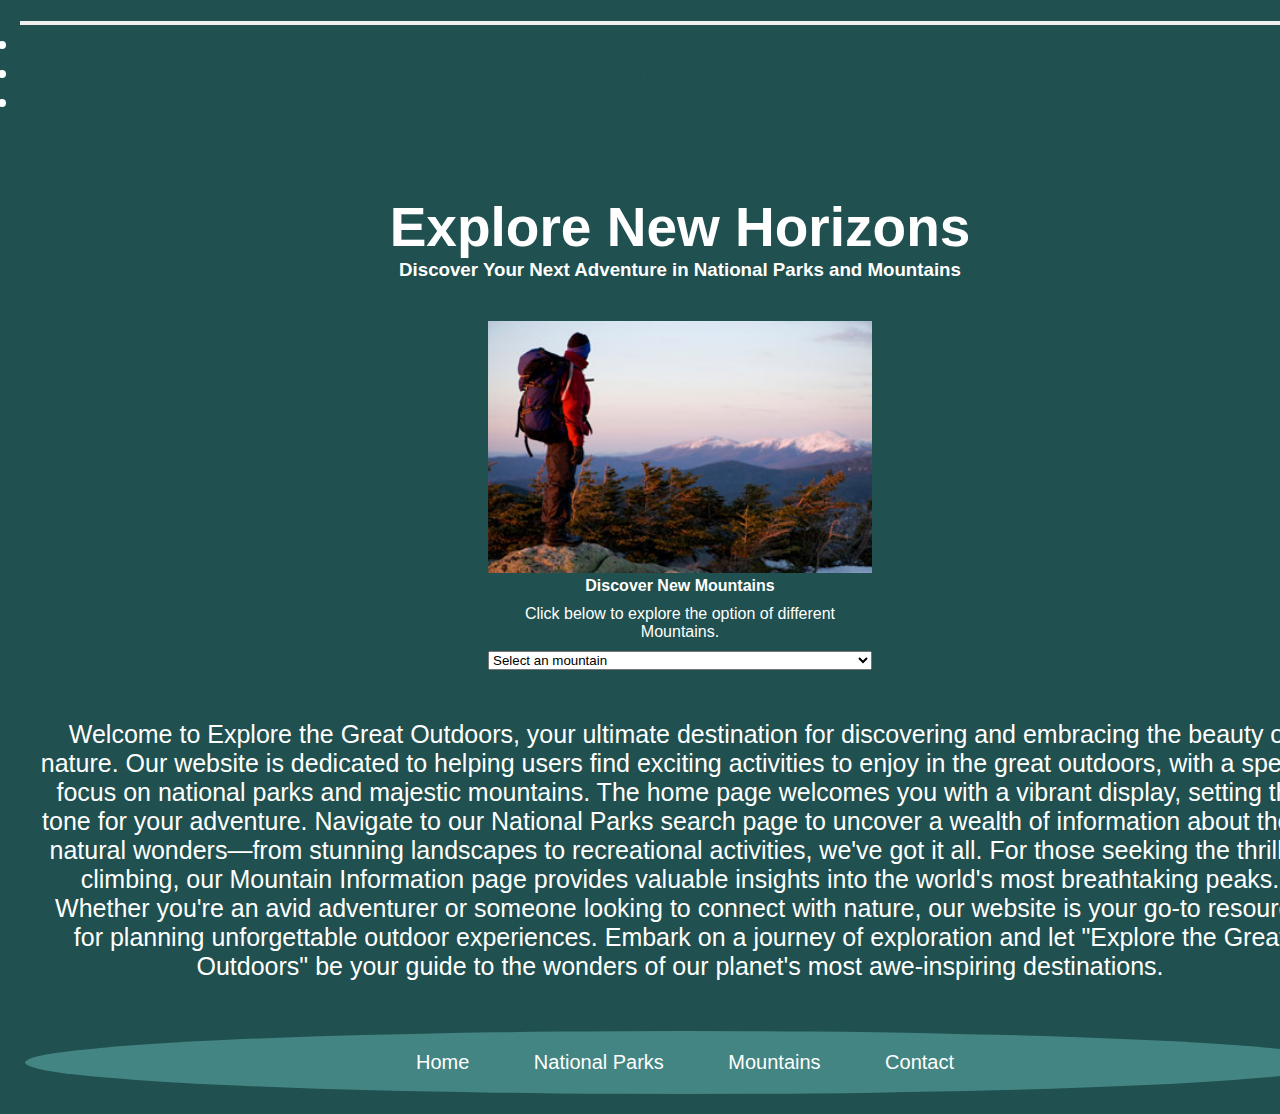
<file: HTML files/mountainsInfo.html>
<!DOCTYPE html>
<html lang="en">
<head>
    <meta charset="UTF-8">
    <meta name="viewport" content="width=device-width, initial-scale=1.0">
    <link href="https://cdn.jsdelivr.net/npm/bootstrap@5.3.2/dist/css/bootstrap.min.css" rel="stylesheet" integrity="sha384-T3c6CoIi6uLrA9TneNEoa7RxnatzjcDSCmG1MXxSR1GAsXEV/Dwwykc2MPK8M2HN" crossorigin="anonymous">
    <script src="https://cdn.jsdelivr.net/npm/bootstrap@5.3.2/dist/js/bootstrap.bundle.min.js" integrity="sha384-C6RzsynM9kWDrMNeT87bh95OGNyZPhcTNXj1NW7RuBCsyN/o0jlpcV8Qyq46cDfL" crossorigin="anonymous"></script>
    <link
      rel="stylesheet"
      href="https://cdn.jsdelivr.net/npm/bootstrap-icons@1.11.1/font/bootstrap-icons.css"
    />


    <title>National Parks</title>
</head>
<body>
    <header>
        <nav class="navbar navbar-expand-lg border-bottom border-body bg-light">
            <div class="container-fluid">
                <button class="navbar-toggler" type="button" data-bs-toggle="collapse" data-bs-target="#navbarText" aria-controls="navbarText" aria-expanded="false" aria-label="Toggle navigation">
                    <span class="navbar-toggler-icon"></span>
                </button>
                <div class="collapse navbar-collapse" id="navbarText">
                    <ul class="navbar-nav me-auto mb-2 mb-lg-0">
                        <li class="nav-item">
                            <a class="nav-link active" aria-current="page" href="/HTML files/index.html">Home</a>
                        </li>
                        <li class="nav-item">
                            <a class="nav-link " href="/HTML files/nationalParks.html">National Parks</a>
                        </li>
                        <li class="nav-item">
                            <a class="nav-link " href="/HTML files/mountainsInfo.html">Mountains</a>
                        </li>
                    </ul>
                </div>
            </div>
        </nav>
    </header>

    <main>

        <h1> Explore New Horizons </h1>
        <h3>Discover Your Next Adventure in National Parks and Mountains </h3>
    
        <div class="card container-fluid" style="width: 30%; margin: 20px auto;">
            <img class="card-img-top" src="/enjoy-the-outdoors/images/Bond-StoryImage_3.jpg" alt="Card image cap">
            <div class="card-body">
                <h4 class="card-title">Discover New Mountains</h4>
                <p class="card-text" style="font-size:medium">Click below to explore the option of different Mountains. </p>
                
            <!--- Selection option  -->
            <div class="mb-12">
                <select id="mountainSelect" class="form-select" aria-label="Default select">
                    <option selected>Select an mountain</option>
                </select>
            </div>
            <p id="description" class="mountain-info"></p>
            </div>
        </div>

    
       <section>
        <p>Welcome to Explore the Great Outdoors, your ultimate destination for discovering and embracing the beauty of nature. Our website is dedicated to helping users find exciting activities to enjoy in the great outdoors, with a special focus on national parks and majestic mountains. The home page welcomes you with a vibrant display, setting the tone for your adventure. Navigate to our National Parks search page to uncover a wealth of information about these natural wonders—from stunning landscapes to recreational activities, we've got it all. For those seeking the thrill of climbing, our Mountain Information page provides valuable insights into the world's most breathtaking peaks. Whether you're an avid adventurer or someone looking to connect with nature, our website is your go-to resource for planning unforgettable outdoor experiences. Embark on a journey of exploration and let "Explore the Great Outdoors" be your guide to the wonders of our planet's most awe-inspiring destinations.</p>
       </section> 
    </main>


    <footer>
        <nav>
            <ul>
                <li><a href="/HTML files/index.html">Home</a></li>
                <li><a href="/HTML files/nationalParks.html">National Parks</a></li>
                <li><a href="/HTML files/mountainsInfo.html">Mountains</a></li>
                <li><a href="#">Contact</a></li>
            </ul>
        </nav>
    </footer>

    <link rel="stylesheet" href="/Css  Styles/mountains.css"/>
    <script src="/Scripts File/mountainsInfo.js"></script>
</body>
</html>
</file>
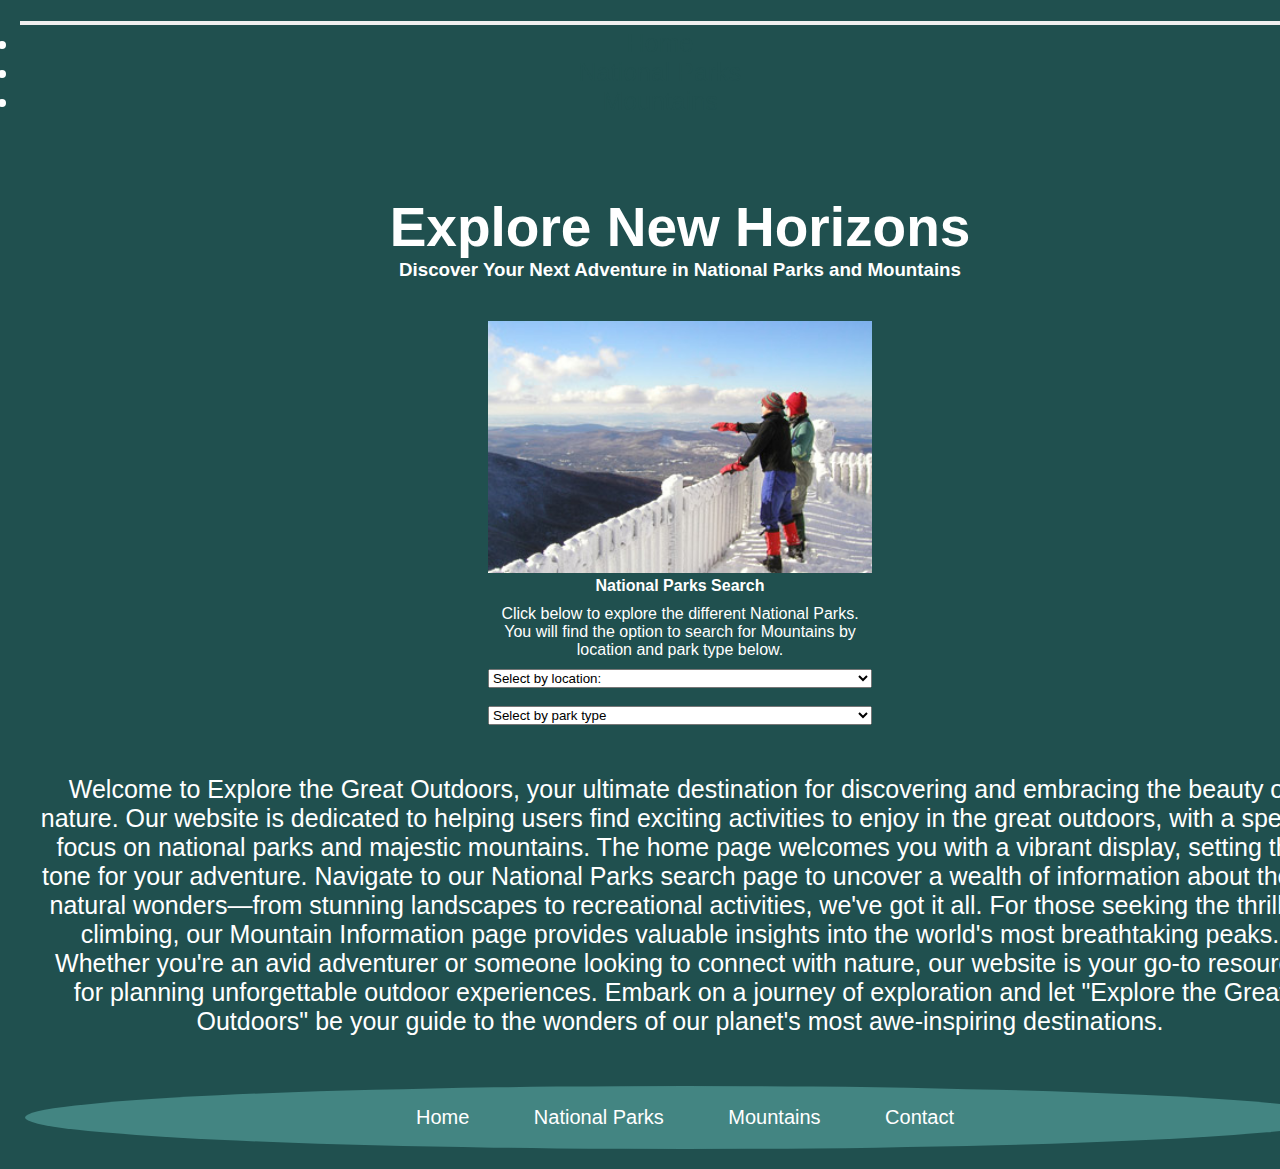
<file: HTML files/nationalParks.html>
<!DOCTYPE html>
<html lang="en">
<head>
    <meta charset="UTF-8">
    <meta name="viewport" content="width=device-width, initial-scale=1.0">
    <link href="https://cdn.jsdelivr.net/npm/bootstrap@5.3.2/dist/css/bootstrap.min.css" rel="stylesheet" integrity="sha384-T3c6CoIi6uLrA9TneNEoa7RxnatzjcDSCmG1MXxSR1GAsXEV/Dwwykc2MPK8M2HN" crossorigin="anonymous">
    <script src="https://cdn.jsdelivr.net/npm/bootstrap@5.3.2/dist/js/bootstrap.bundle.min.js" integrity="sha384-C6RzsynM9kWDrMNeT87bh95OGNyZPhcTNXj1NW7RuBCsyN/o0jlpcV8Qyq46cDfL" crossorigin="anonymous"></script>
    <link
      rel="stylesheet"
      href="https://cdn.jsdelivr.net/npm/bootstrap-icons@1.11.1/font/bootstrap-icons.css"
    />


    <title>National Parks</title>
</head>
<body>
    <header>
        <nav class="navbar navbar-expand-lg border-bottom border-body bg-light">
            <div class="container-fluid">
                <button class="navbar-toggler" type="button" data-bs-toggle="collapse" data-bs-target="#navbarText" aria-controls="navbarText" aria-expanded="false" aria-label="Toggle navigation">
                    <span class="navbar-toggler-icon"></span>
                </button>
                <div class="collapse navbar-collapse" id="navbarText">
                    <ul class="navbar-nav me-auto mb-2 mb-lg-0">
                        <li class="nav-item">
                            <a class="nav-link active" aria-current="page" href="/HTML files/index.html">Home</a>
                        </li>
                        <li class="nav-item">
                            <a class="nav-link " href="/HTML files/nationalParks.html">National Parks</a>
                        </li>
                        <li class="nav-item">
                            <a class="nav-link " href="/HTML files/mountainsInfo.html">Mountains</a>
                        </li>
                    </ul>
                </div>
            </div>
        </nav>
    </header>

    <main>

        <h1> Explore New Horizons </h1>
        <h3>Discover Your Next Adventure in National Parks and Mountains </h3>
    
        <!-- <video autoplay muted loop class="object-fit-contain img-fluid w-100" src="/enjoy-the-outdoors/Mountain video/production_id_4763824 (2160p).mp4"></video> -->

        <div class="card container-fluid" style="width: 30%; margin: 20px auto;">
            <img class="card-img-top" src="/enjoy-the-outdoors/images/Cannon-StoryImg_2.jpg" alt="Card image cap">
            <div class="card-body">
                <h4 class="card-title">National Parks Search</h4>
                <p class="card-text" style="font-size:medium">Click below to explore the different National Parks. You will find the option to search for Mountains by location and park type below. </p>
                
            <!--- Selection option  -->
            <div class="mb-12">
                <select id="locationSelect" class="form-select" aria-label="location select">
                    <option selected>Select by location: </option>
                </select>
            </div>
    
            <br> 

            <div class="mb-12">
                <select id="parkSelect" class="form-select" aria-label="park select">
                    <option selected>Select by park type</option>
                </select>
            </div>
    
            <p id="description" class="nationalpark-info"></p>
            </div>
        </div>
    
       <section>
        <p>Welcome to Explore the Great Outdoors, your ultimate destination for discovering and embracing the beauty of nature. Our website is dedicated to helping users find exciting activities to enjoy in the great outdoors, with a special focus on national parks and majestic mountains. The home page welcomes you with a vibrant display, setting the tone for your adventure. Navigate to our National Parks search page to uncover a wealth of information about these natural wonders—from stunning landscapes to recreational activities, we've got it all. For those seeking the thrill of climbing, our Mountain Information page provides valuable insights into the world's most breathtaking peaks. Whether you're an avid adventurer or someone looking to connect with nature, our website is your go-to resource for planning unforgettable outdoor experiences. Embark on a journey of exploration and let "Explore the Great Outdoors" be your guide to the wonders of our planet's most awe-inspiring destinations.</p>
       </section> 
    </main>

    <footer>
        <nav>
            <ul>
                <li><a href="/HTML files/index.html">Home</a></li>
                <li><a href="/HTML files/nationalParks.html">National Parks</a></li>
                <li><a href="/HTML files/mountainsInfo.html">Mountains</a></li>
                <li><a href="#">Contact</a></li>
            </ul>
        </nav>
    </footer>

    <link rel="stylesheet" href="/Css  Styles/nationalparks.css"/>
    <script src="/enjoy-the-outdoors/scripts/locationData.js"></script>
    <script src="/enjoy-the-outdoors/scripts/parkTypeData.js"></script>
    <script src="/Scripts File/nationalparks.js"></script>
</body>
</html>
</file>
<file: Css  Styles/mountains.css>
*{
    margin: 0;
    padding:0;
    width: 100%;
    display: column;
}

body {
    font-family: Arial, Helvetica, sans-serif;
    margin:0;
    padding:0;
    height: 100%;
    background-color: #20504f;
    text-align: center;
    margin: 15px 20px;
    color:#ffffff;    
} 

.navbar {
    position: fixed;
    top: 0;
    width: 100%;
    z-index: 1000;
    font-size: 25px;
    color-scheme: #6E6E6E;
}

header {
    color:#ffffff;
    text-align: center;
    padding: 80px 0;
    position: relative;

}

header > nav a:visited, nav a:link {
    color: #20504f;
    text-decoration: none;
} 

header > nav > ul {
    display: inline;
    padding: 0;
} 

header > nav > ul > li {
    display: inline-block;
    list-style: none;
    margin: 0 5px 0 5px;
    font-size: 20px;
}  

h1{
    font-size:55px;
}

h2 {
    font-size: 40px;
}

p {
    font-size:25px;
    margin: 10px 0;
    text-align: center;
}

.sub-title{
    font-size: 30px;
    text-align: center;
    font-style:normal;
}

.object-fit-contain {
    width:100%;
    height:auto;
    object-fit: contain;
    padding: 20px;
    margin:0 5px 0 5px;
}

footer {
    text-align: center;
    text-align: center; /*center text content */
    justify-content: center; /* center horitzontally */
    align-items: center;  /* center vertically */
    background-color: #438582;
    color:#ffffff; /* set link text color */
    padding: 20px; 
    margin: 20px 5px 20px 5px;  
    border-radius: 90%;   
}  

footer nav a:visited, footer nav a:link {
    color:#ffffff;
    text-decoration: none;
} 


footer > nav > ul > li {
    list-style: none;
    margin: 0 10px 0 10px;
    font-size: 20px;
    padding: 20px;
    display: inline;
} 


main {
    padding: 20px;
    color:#ffffff; 
    text-align: center; /* center text content */
    justify-content: center; /* center horitzontally */
    align-items: center; /* center vertically */

} 

.card {
    padding: 20px;
    text-align: center;
}
</file>
<file: Css  Styles/nationalparks.css>
*{
    margin: 0;
    padding:0;
    width: 100%;
    display: column;
}

body {
    font-family: Arial, Helvetica, sans-serif;
    margin:0;
    padding:0;
    height: 100%;
    background-color: #20504f;
    text-align: center;
    margin: 15px 20px;
    color:#ffffff;    
} 

.navbar {
    position: fixed;
    top: 0;
    width: 100%;
    z-index: 1000;
    font-size: 25px;
    color-scheme: #6E6E6E;
}

header {
    color:#ffffff;
    text-align: center;
    padding: 80px 0;
    position: relative;

}

header > nav a:visited, nav a:link {
    color: #20504f;
    text-decoration: none;
} 

header > nav > ul {
    display: inline;
    padding: 0;
} 

header > nav > ul > li {
    display: inline-block;
    list-style: none;
    margin: 0 5px 0 5px;
    font-size: 20px;
}  

h1{
    font-size:55px;
}

h2 {
    font-size: 40px;
}

p {
    font-size:25px;
    margin: 10px 0;
    text-align: center;

}

.sub-title{
    font-size: px;
    text-align: center;
    font-style:normal;
}

.object-fit-contain {
    width:100%;
    height:auto;
    object-fit: contain;
    padding: 20px;
    margin:0 5px 0 5px;
}

footer {
    text-align: center;
    text-align: center; /*center text content */
    justify-content: center; /* center horitzontally */
    align-items: center;  /* center vertically */
    background-color: #438582;
    color:#ffffff; /* set link text color */
    padding: 20px; 
    margin: 20px 5px 20px 5px;  
    border-radius: 90%;   
}  

footer nav a:visited, footer nav a:link {
    color:#ffffff;
    text-decoration: none;
} 


footer > nav > ul > li {
    list-style: none;
    margin: 0 10px 0 10px;
    font-size: 20px;
    padding: 20px;
    display: inline;
} 


main {
    padding: 20px;
    color:#ffffff; 
    text-align: center; /* center text content */
    justify-content: center; /* center horitzontally */
    align-items: center; /* center vertically */

} 

.card {
    padding: 20px;
    text-align: center;
    margin: 50px 500 50px 500;
}
</file>
